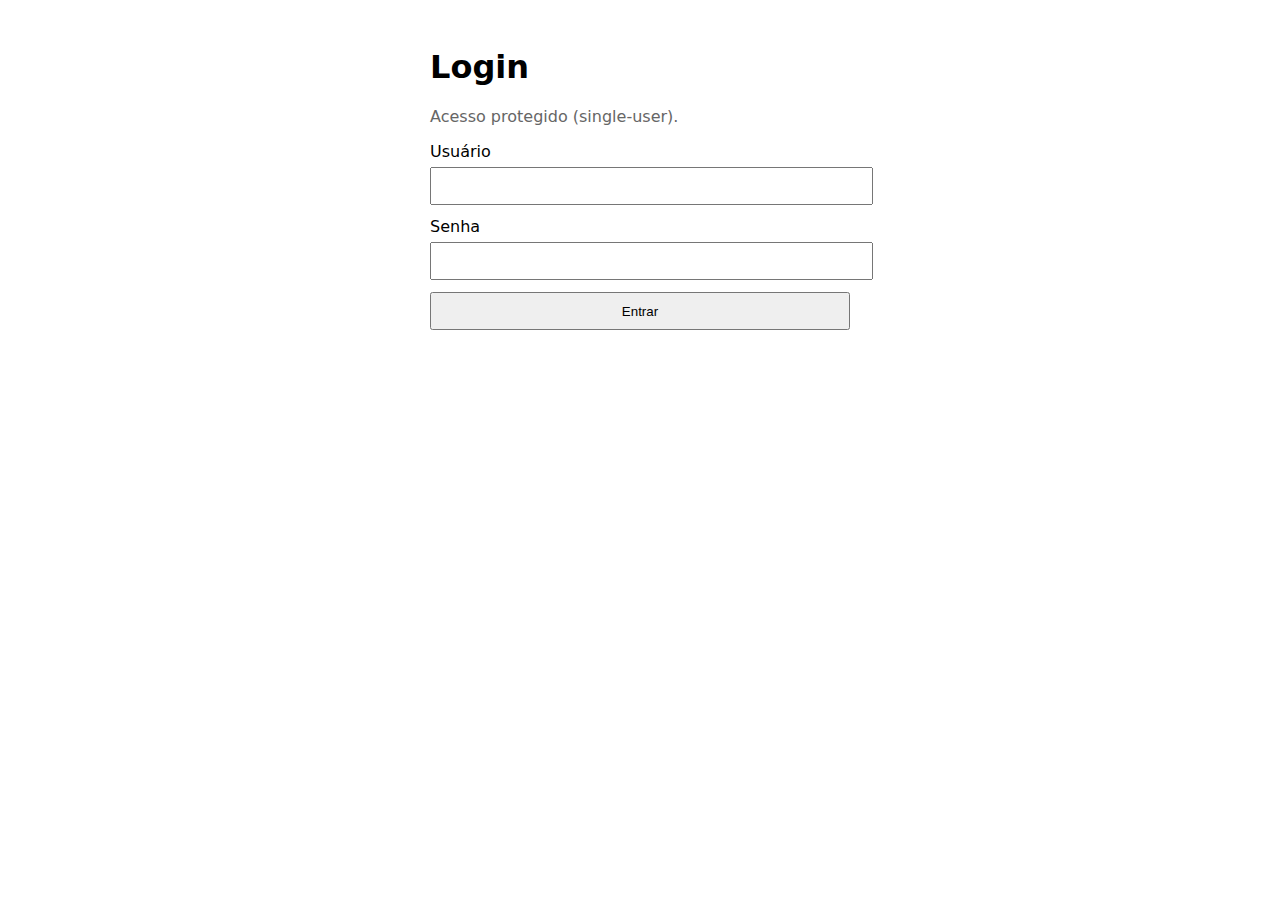
<file: frontend/static/login.html>
<!doctype html>
<html lang="pt-BR">
  <head>
    <meta charset="UTF-8" />
    <meta name="viewport" content="width=device-width, initial-scale=1.0" />
    <title>Login — Estoque Leigo</title>
    <style>
      body { font-family: system-ui, -apple-system, Segoe UI, Roboto, sans-serif; margin: 1.5rem; }
      .box { max-width: 420px; margin: 3rem auto; }
      input { width: 100%; padding: 0.6rem; margin: 0.35rem 0 0.75rem; }
      button { padding: 0.6rem 1rem; width: 100%; }
      .error { color: #b00020; margin-top: 0.75rem; }
      .muted { color: #666; }
    </style>
  </head>
  <body>
    <div class="box">
      <h1>Login</h1>
      <p class="muted">Acesso protegido (single-user).</p>

      <label>Usuário</label>
      <input id="username" autocomplete="username" />

      <label>Senha</label>
      <input id="password" type="password" autocomplete="current-password" />

      <button id="login">Entrar</button>
      <div id="err" class="error"></div>
    </div>

    <script>
      const err = (m) => (document.getElementById('err').textContent = m || '');
      document.getElementById('login').addEventListener('click', async () => {
        err('');
        const username = document.getElementById('username').value.trim();
        const password = document.getElementById('password').value;
        if (!username || !password) {
          err('Informe usuário e senha');
          return;
        }
        const r = await fetch('/api/login', {
          method: 'POST',
          headers: { 'Content-Type': 'application/json' },
          body: JSON.stringify({ username, password }),
        });
        if (!r.ok) {
          let msg = '';
          try {
            const data = await r.json();
            msg = data.detail ? String(data.detail) : JSON.stringify(data);
          } catch {
            msg = await r.text();
          }
          err(msg || 'Falha no login');
          return;
        }
        window.location.href = '/';
      });
    </script>
  </body>
</html>
</file>
